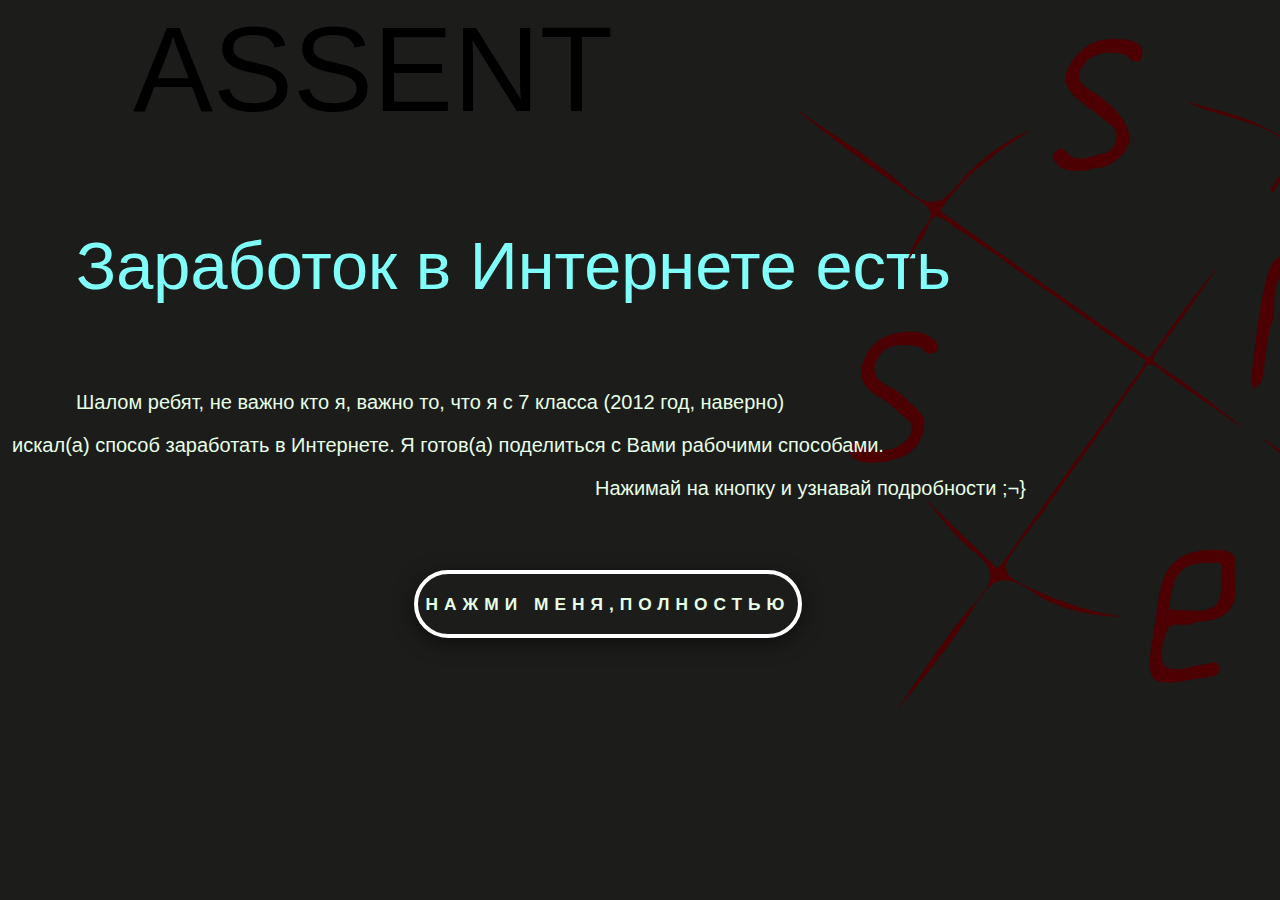
<file: index.html>
<!DOCTYPE html>
<html lang="ru"> 
 <head>
	<meta charset="UTF-8">
	<meta name="viewport" content="width=device-width, initial-scale=1">
	<title>Assent</title>
	<link rel="stylesheet" href="main.css">
	 <link rel="icon" href="Logo.png">
</head>
<body>  
	<header class="assent">
		<p class="p1">Assent</p>	
	</header>	
	<div>
		<img src="Logo.png" alt="" class="logo">
	</div>
	<div class="p2">
		<p>Заработок в Интернете есть</p>
	</div>
	<div class="p3">
		<p class="p4">Шалом ребят, не важно кто я, важно то, что я с  7 класса (2012 год, наверно)</p>
		<p class="p5">искал(а) способ заработать в Интернете. Я готов(а) поделиться c Вами рабочими способами.</p>
		<p class="p6">Нажимай на кнопку и узнавай подробности ;¬}</p>
	</div>
	<div class="gradient-wrap">
		<a class="gradient-btn" href="#">Нажми меня,полностью</a>
	</div>	
</body>
</html>
</file>
<file: main.css>
body {
	background: #1c1c1b; 
	padding: 0;
	margin: 0;
	display: block;
	
}
.assent {
	font-family: Roboto, sans-serif;
	font-size: 90pt;
	text-transform: uppercase;
	margin-left: 133px;
	margin-top: -120px;
	
}
.logo {
	width: 700px;
	height: 700px;
	margin-left: 800px;
	margin-top: -250px;
	position:absolute;
}
.p2 {
	font-family: Roboto, sans-serif;
	color:  #80fffa;
	font-size: 50pt;
	margin-left:76px;
	margin-top: -30px;
}
.p3 {
	font-family: Open Sans, sans-serif;
	color: #e7ffe6;
	font-size: 15pt;
	position: absolute;
}
.p4 {
	margin-left:76px;
}
.p5 {
	margin-left:12px;
}
.p6 {
	margin-left:595px;
}
.gradient-wrap {
	margin-top: 300px;
	margin-left:608px;
}
.gradient-btn {
  position: absolute;
  transform: translate(-50%, -50%);
  width: 380px;
  height: 60px;
  text-align: center;
  line-height: 60px;
  font-family: Open Sans, sans-serif;
  font-size: 13pt;
  font-weight: bold;
  color: #e7ffe6;
  text-transform: uppercase;
  text-decoration: none;
  letter-spacing: 6px;
  transition: .5s;
  //background-color: #000;
  border: 4px solid #fff;
  border-radius: 60px;
  box-shadow: 0 5px 20px rgba(0,0,0, .5);
  overflow: hidden;
}
.gradient-btn::before {
  content: '';
  position: absolute;
  top: 0;
  left: 0;
  width: 100%;
  height: 100%;
  background: linear-gradient(to left, #1366ff, #ff0b6d);
  z-index: -1;
  border-radius: 60px;
  transform: scaleX(0);
  transform-origin: right;
  transition: transform .5s ease-in-out;
}
.gradient-btn:hover::before {
  transform: scaleX(1);
  transform-origin: left;
}

@media (max-width: 320px) {
	header {
		width: 310px;		
	}
	.assent {
		position: absolute;
		text-align: center;
		font-size: 20pt;
		margin-left: 20px;
		margin-top: -450px; 
		color: #e7ffe6;
	}
	.p2 {
		float: center;
		font-size: 16pt;
		width: 320px;
		position: absolute;
		margin-top: -400px;
		margin-left: 30px;
	}
	.logo {
		width: 300px;
		height: 300px;
		margin-left: 40px;
		margin-top: -400px;
	}
	.p4 {
		width: 300px;
		margin-left: 10px;
		margin-top: -350px;
		font-size: 10pt;
	
	}
	.p5 {
		width: 300px;
		margin-left: 17px;
		margin-top: 10px;
		font-size: 10pt;
	}
	.p6 {
		width: 320px;
		margin-left: 5px;
		font-size: 10pt;
	}
	.gradient-wrap {
		margin-left: 160px;
		margin-top: 450px;
		
	}
	.gradient-btn {
		width: 300px;
		font-size: 8pt;
	}
}
@media (max-width: 375px) {
	header {
		width: 310px;		
	}
	.assent {
		position: absolute;
		text-align: center;
		font-size: 20pt;
		margin-left: 20px;
		margin-top: -450px; 
		color: #e7ffe6;
	}
	.p2 {
		float: center;
		font-size: 16pt;
		width: 320px;
		position: absolute;
		margin-top: -400px;
		margin-left: 30px;
	}
	.logo {
		width: 300px;
		height: 300px;
		margin-left: 40px;
		margin-top: -400px;
	}
	.p4 {
		width: 300px;
		margin-left: 10px;
		margin-top: -350px;
		font-size: 10pt;
	
	}
	.p5 {
		width: 300px;
		margin-left: 17px;
		margin-top: 10px;
		font-size: 10pt;
	}
	.p6 {
		width: 320px;
		margin-left: 5px;
		font-size: 10pt;
	}
	.gradient-wrap {
		margin-left: 160px;
		margin-top: 450px;
		
	}
	.gradient-btn {
		width: 300px;
		font-size: 8pt;
	}
}
@media (max-width: 426px) {
	header {
		width: 310px;		
	}
	.assent {
		position: absolute;
		text-align: center;
		font-size: 20pt;
		margin-left: 20px;
		margin-top: -450px; 
		color: #e7ffe6;
	}
	.p2 {
		float: center;
		font-size: 16pt;
		width: 320px;
		position: absolute;
		margin-top: -400px;
		margin-left: 30px;
	}
	.logo {
		width: 300px;
		height: 300px;
		margin-left: 40px;
		margin-top: -400px;
	}
	.p4 {
		width: 300px;
		margin-left: 10px;
		margin-top: -350px;
		font-size: 10pt;
	
	}
	.p5 {
		width: 300px;
		margin-left: 17px;
		margin-top: 10px;
		font-size: 10pt;
	}
	.p6 {
		width: 320px;
		margin-left: 5px;
		font-size: 10pt;
	}
	.gradient-wrap {
		margin-left: 160px;
		margin-top: 450px;
		
	}
	.gradient-btn {
		width: 300px;
		font-size: 8pt;
	}
}
@media (max-width: 768px) {
	header {
		width: 310px;		
	}
	.assent {
		position: absolute;
		text-align: center;
		font-size: 20pt;
		margin-left: 20px;
		margin-top: -450px; 
		color: #e7ffe6;
	}
	.p2 {
		float: center;
		font-size: 16pt;
		width: 320px;
		position: absolute;
		margin-top: -400px;
		margin-left: 30px;
	}
	.logo {
		width: 300px;
		height: 300px;
		margin-left: 40px;
		margin-top: -400px;
	}
	.p4 {
		width: 300px;
		margin-left: 10px;
		margin-top: -350px;
		font-size: 10pt;
	
	}
	.p5 {
		width: 300px;
		margin-left: 17px;
		margin-top: 10px;
		font-size: 10pt;
	}
	.p6 {
		width: 320px;
		margin-left: 5px;
		font-size: 10pt;
	}
	.gradient-wrap {
		margin-left: 160px;
		margin-top: 450px;
		
	}
	.gradient-btn {
		width: 300px;
		font-size: 8pt;
	}
}
</file>
